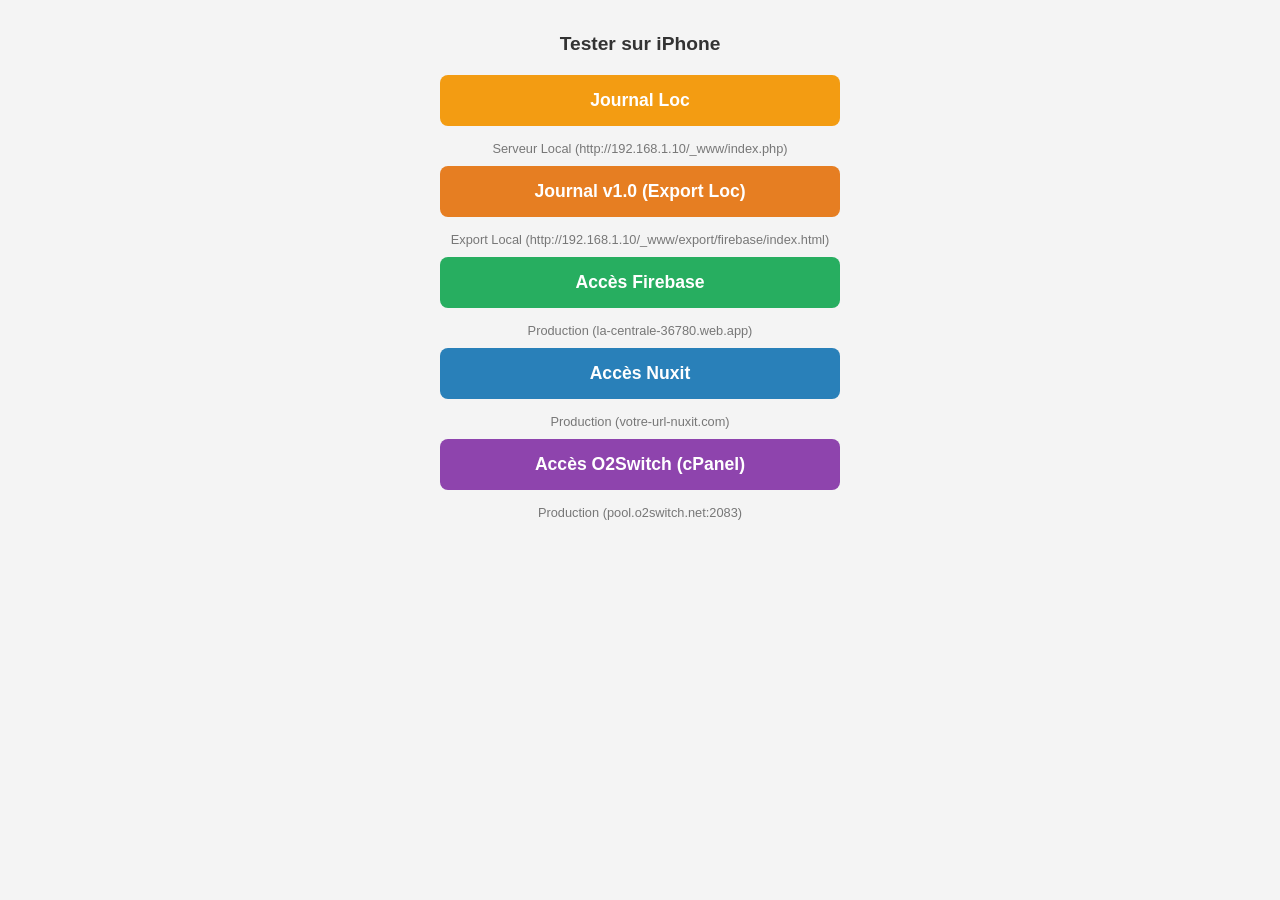
<file: export-iphone.html>
<!DOCTYPE html>
<html lang="fr">

<head>
    <meta charset="UTF-8">
    <meta name="viewport" content="width=device-width, initial-scale=1.0, maximum-scale=1.0, user-scalable=no">
    <title>Test Mobile - La Centrale</title>
    <style>
        body {
            font-family: -apple-system, BlinkMacSystemFont, "Segoe UI", Roboto, Helvetica, Arial, sans-serif;
            background-color: #f4f4f4;
            padding: 20px;
            margin: 0;
        }

        h1 {
            font-size: 1.2em;
            text-align: center;
            color: #333;
            margin-bottom: 20px;
        }

        .button-list {
            display: flex;
            flex-direction: column;
            gap: 10px;
            max-width: 400px;
            margin: 0 auto;
        }

        .test-button {
            display: block;
            width: 100%;
            padding: 15px 0;
            font-size: 1.1em;
            font-weight: bold;
            text-align: center;
            text-decoration: none;
            border-radius: 8px;
            box-sizing: border-box;
            transition: background-color 0.2s;
        }

        /* Couleurs des boutons */
        .btn-local {
            background-color: #f39c12;
            color: white;
        }

        .btn-local:hover {
            background-color: #d68910;
        }

        .btn-prod {
            background-color: #e67e22;
            color: white;
        }

        .btn-prod:hover {
            background-color: #c86c1e;
        }

        .btn-fb {
            background-color: #27ae60;
            color: white;
        }

        .btn-fb:hover {
            background-color: #219150;
        }

        .btn-nuxit {
            background-color: #2980b9;
            color: white;
        }

        .btn-nuxit:hover {
            background-color: #236f9f;
        }

        .btn-o2 {
            background-color: #8e44ad;
            color: white;
        }

        .btn-o2:hover {
            background-color: #7a3b94;
        }

        small {
            display: block;
            text-align: center;
            margin-top: 5px;
            font-size: 0.8em;
            color: #777;
        }
    </style>
</head>

<body>

    <h1>Tester sur iPhone</h1>

    <div class="button-list">
        <a href="http://192.168.1.10/_www/index.php" class="test-button btn-local" target="_blank">Journal Loc</a>
        <small>Serveur Local (http://192.168.1.10/_www/index.php)</small>

        <a href="http://192.168.1.10/_www/export/firebase/index.html" class="test-button btn-prod"
            target="_blank">Journal v1.0 (Export Loc)</a>
        <small>Export Local (http://192.168.1.10/_www/export/firebase/index.html)</small>

        <a href="https://la-centrale-36780.web.app" class="test-button btn-fb" target="_blank">Accès Firebase</a>
        <small>Production (la-centrale-36780.web.app)</small>

        <a href="https://votre-url-nuxit.com" class="test-button btn-nuxit" target="_blank">Accès Nuxit</a>
        <small>Production (votre-url-nuxit.com)</small>

        <a href="https://pool.o2switch.net:2083" class="test-button btn-o2" target="_blank">Accès O2Switch (cPanel)</a>
        <small>Production (pool.o2switch.net:2083)</small>
    </div>

</body>

</html>
</file>
